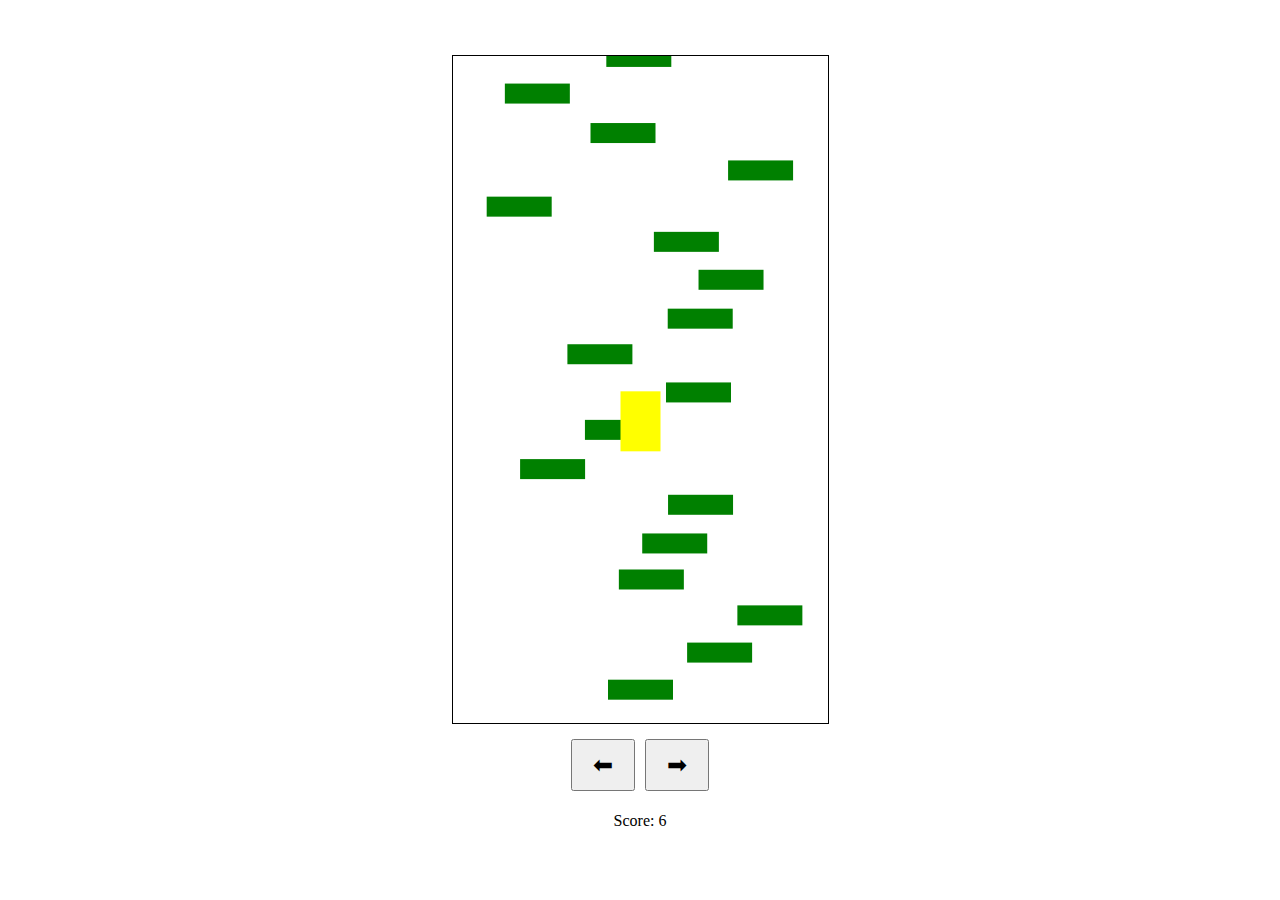
<file: jumpgame/index.html>
<!DOCTYPE html>
<html>
<head>
  <title>Basic Doodle Jump HTML Game</title>
  <meta charset="UTF-8">
  <style>
  html, body {
    height: 100%;
    margin: 0;
    display: flex;
    align-items: center;
    justify-content: center;
    flex-direction: column;
  }

  canvas {
    border: 1px solid black;
  }

  .controls {
    display: flex;
    justify-content: center;
    margin-top: 10px;
  }
  
  .btn {
    font-size: 24px;
    padding: 10px 20px;
    margin: 5px;
    cursor: pointer;
  }
  </style>
</head>
<body>
<canvas width="375" height="667" id="game"></canvas>
<div class="controls">
  <button class="btn" id="left">⬅</button>
  <button class="btn" id="right">➡</button>
</div>
<p>Score: <span id="score">0</span></p>
<script>
const canvas = document.getElementById('game');
const context = canvas.getContext('2d');
const scoreDisplay = document.getElementById('score');

const platformWidth = 65;
const platformHeight = 20;
const platformStart = canvas.height - 50;

const gravity = 0.33;
const drag = 0.3;
const bounceVelocity = -12.5;
let score = 0;
let alertShown = false;
let minPlatformSpace = 15;
let maxPlatformSpace = 20;

let platforms = [{ x: canvas.width / 2 - platformWidth / 2, y: platformStart }];

function random(min, max) {
  return Math.random() * (max - min) + min;
}

let y = platformStart;
while (y > 0) {
  y -= platformHeight + random(minPlatformSpace, maxPlatformSpace);
  platforms.push({ x: random(25, canvas.width - 25 - platformWidth), y });
}

const doodle = { width: 40, height: 60, x: canvas.width / 2 - 20, y: platformStart - 60, dx: 0, dy: 0 };
let playerDir = 0;
let keydown = false;
let prevDoodleY = doodle.y;

function loop() {
  requestAnimationFrame(loop);
  context.clearRect(0, 0, canvas.width, canvas.height);
  doodle.dy += gravity;

  if (doodle.y < canvas.height / 2 && doodle.dy < 0) {
    score += Math.abs(doodle.dy);
    scoreDisplay.textContent = Math.floor(score);
    platforms.forEach(platform => platform.y += -doodle.dy);
    
    // Generate new platforms when the highest one moves into view
    while (platforms[platforms.length - 1].y > 0) {
      platforms.push({
        x: random(25, canvas.width - 25 - platformWidth),
        y: platforms[platforms.length - 1].y - (platformHeight + random(minPlatformSpace, maxPlatformSpace))
      });
    }
  } else {
    doodle.y += doodle.dy;
  }

  if (score >= 50000 && !alertShown) {
    alert("Gefeliciteerd, cache: N 51° 32.901 E005° 41.397");
    alertShown = true;
  }

  if (!keydown) {
    if (playerDir < 0) {
      doodle.dx += drag;
      if (doodle.dx > 0) { doodle.dx = 0; playerDir = 0; }
    } else if (playerDir > 0) {
      doodle.dx -= drag;
      if (doodle.dx < 0) { doodle.dx = 0; playerDir = 0; }
    }
  }

  doodle.x += doodle.dx;
  if (doodle.x + doodle.width < 0) doodle.x = canvas.width;
  else if (doodle.x > canvas.width) doodle.x = -doodle.width;

  context.fillStyle = 'green';
  platforms.forEach(platform => {
    context.fillRect(platform.x, platform.y, platformWidth, platformHeight);
    if (doodle.dy > 0 && prevDoodleY + doodle.height <= platform.y && doodle.x < platform.x + platformWidth && doodle.x + doodle.width > platform.x && doodle.y < platform.y + platformHeight && doodle.y + doodle.height > platform.y) {
      doodle.y = platform.y - doodle.height;
      doodle.dy = bounceVelocity;
    }
  });

  context.fillStyle = 'yellow';
  context.fillRect(doodle.x, doodle.y, doodle.width, doodle.height);
  prevDoodleY = doodle.y;
  platforms = platforms.filter(platform => platform.y < canvas.height);
}

document.addEventListener('keydown', function(e) {
  if (e.which === 37) { keydown = true; playerDir = -1; doodle.dx = -3; }
  else if (e.which === 39) { keydown = true; playerDir = 1; doodle.dx = 3; }
});

document.addEventListener('keyup', function() { keydown = false; });

document.getElementById('left').addEventListener('touchstart', () => { keydown = true; playerDir = -1; doodle.dx = -3; });
document.getElementById('left').addEventListener('touchend', () => { keydown = false; });
document.getElementById('right').addEventListener('touchstart', () => { keydown = true; playerDir = 1; doodle.dx = 3; });
document.getElementById('right').addEventListener('touchend', () => { keydown = false; });

requestAnimationFrame(loop);
</script>
</body>
</html>
</file>
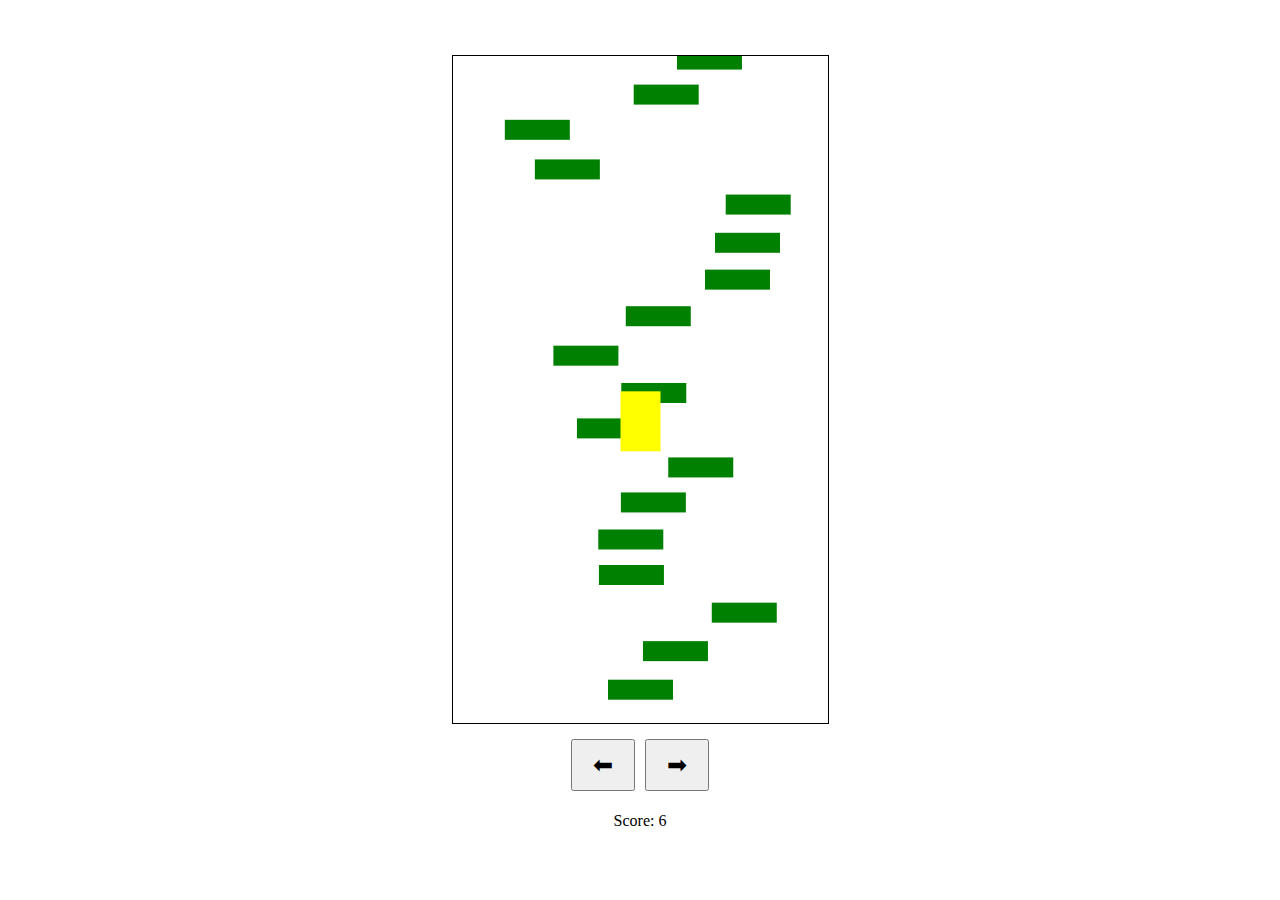
<file: jumpgame/index - Copy (3).html>
<!DOCTYPE html>
<html>
<head>
  <title>Basic Doodle Jump HTML Game</title>
  <meta charset="UTF-8">
  <style>
  html, body {
    height: 100%;
    margin: 0;
    display: flex;
    align-items: center;
    justify-content: center;
    flex-direction: column;
  }

  canvas {
    border: 1px solid black;
  }

  .controls {
    display: flex;
    justify-content: center;
    margin-top: 10px;
  }
  
  .btn {
    font-size: 24px;
    padding: 10px 20px;
    margin: 5px;
    cursor: pointer;
  }
  </style>
</head>
<body>
<canvas width="375" height="667" id="game"></canvas>
<div class="controls">
  <button class="btn" id="left">⬅</button>
  <button class="btn" id="right">➡</button>
</div>
<p>Score: <span id="score">0</span></p>
<script>
const canvas = document.getElementById('game');
const context = canvas.getContext('2d');
const scoreDisplay = document.getElementById('score');

const platformWidth = 65;
const platformHeight = 20;
const platformStart = canvas.height - 50;

const gravity = 0.33;
const drag = 0.3;
const bounceVelocity = -12.5;
let score = 0;
let alertShown = false;
let minPlatformSpace = 15;
let maxPlatformSpace = 20;

let platforms = [{ x: canvas.width / 2 - platformWidth / 2, y: platformStart }];

function random(min, max) {
  return Math.random() * (max - min) + min;
}

let y = platformStart;
while (y > 0) {
  y -= platformHeight + random(minPlatformSpace, maxPlatformSpace);
  platforms.push({ x: random(25, canvas.width - 25 - platformWidth), y });
}

const doodle = { width: 40, height: 60, x: canvas.width / 2 - 20, y: platformStart - 60, dx: 0, dy: 0 };
let playerDir = 0;
let keydown = false;
let prevDoodleY = doodle.y;

function loop() {
  requestAnimationFrame(loop);
  context.clearRect(0, 0, canvas.width, canvas.height);
  doodle.dy += gravity;

  if (doodle.y < canvas.height / 2 && doodle.dy < 0) {
    score += Math.abs(doodle.dy);
    scoreDisplay.textContent = Math.floor(score);
    platforms.forEach(platform => platform.y += -doodle.dy);
    
    // Reduce platform generation frequency as the score increases
    let platformReductionFactor = Math.max(1, Math.floor(score / 1000));
    if (Math.random() < 1 / platformReductionFactor) {
      platforms.push({
        x: random(25, canvas.width - 25 - platformWidth),
        y: platforms[platforms.length - 1].y - (platformHeight + random(minPlatformSpace, maxPlatformSpace))
      });
    }
  } else {
    doodle.y += doodle.dy;
  }

  if (score >= 50000 && !alertShown) {
    alert("Gefeliciteerd, cache: N 51° 32.901 E005° 41.397");
    alertShown = true;
  }

  if (!keydown) {
    if (playerDir < 0) {
      doodle.dx += drag;
      if (doodle.dx > 0) { doodle.dx = 0; playerDir = 0; }
    } else if (playerDir > 0) {
      doodle.dx -= drag;
      if (doodle.dx < 0) { doodle.dx = 0; playerDir = 0; }
    }
  }

  doodle.x += doodle.dx;
  if (doodle.x + doodle.width < 0) doodle.x = canvas.width;
  else if (doodle.x > canvas.width) doodle.x = -doodle.width;

  context.fillStyle = 'green';
  platforms.forEach(platform => {
    context.fillRect(platform.x, platform.y, platformWidth, platformHeight);
    if (doodle.dy > 0 && prevDoodleY + doodle.height <= platform.y && doodle.x < platform.x + platformWidth && doodle.x + doodle.width > platform.x && doodle.y < platform.y + platformHeight && doodle.y + doodle.height > platform.y) {
      doodle.y = platform.y - doodle.height;
      doodle.dy = bounceVelocity;
    }
  });

  context.fillStyle = 'yellow';
  context.fillRect(doodle.x, doodle.y, doodle.width, doodle.height);
  prevDoodleY = doodle.y;
  platforms = platforms.filter(platform => platform.y < canvas.height);
}

document.addEventListener('keydown', function(e) {
  if (e.which === 37) { keydown = true; playerDir = -1; doodle.dx = -3; }
  else if (e.which === 39) { keydown = true; playerDir = 1; doodle.dx = 3; }
});

document.addEventListener('keyup', function() { keydown = false; });

document.getElementById('left').addEventListener('touchstart', () => { keydown = true; playerDir = -1; doodle.dx = -3; });
document.getElementById('left').addEventListener('touchend', () => { keydown = false; });
document.getElementById('right').addEventListener('touchstart', () => { keydown = true; playerDir = 1; doodle.dx = 3; });
document.getElementById('right').addEventListener('touchend', () => { keydown = false; });

requestAnimationFrame(loop);
</script>
</body>
</html>
</file>
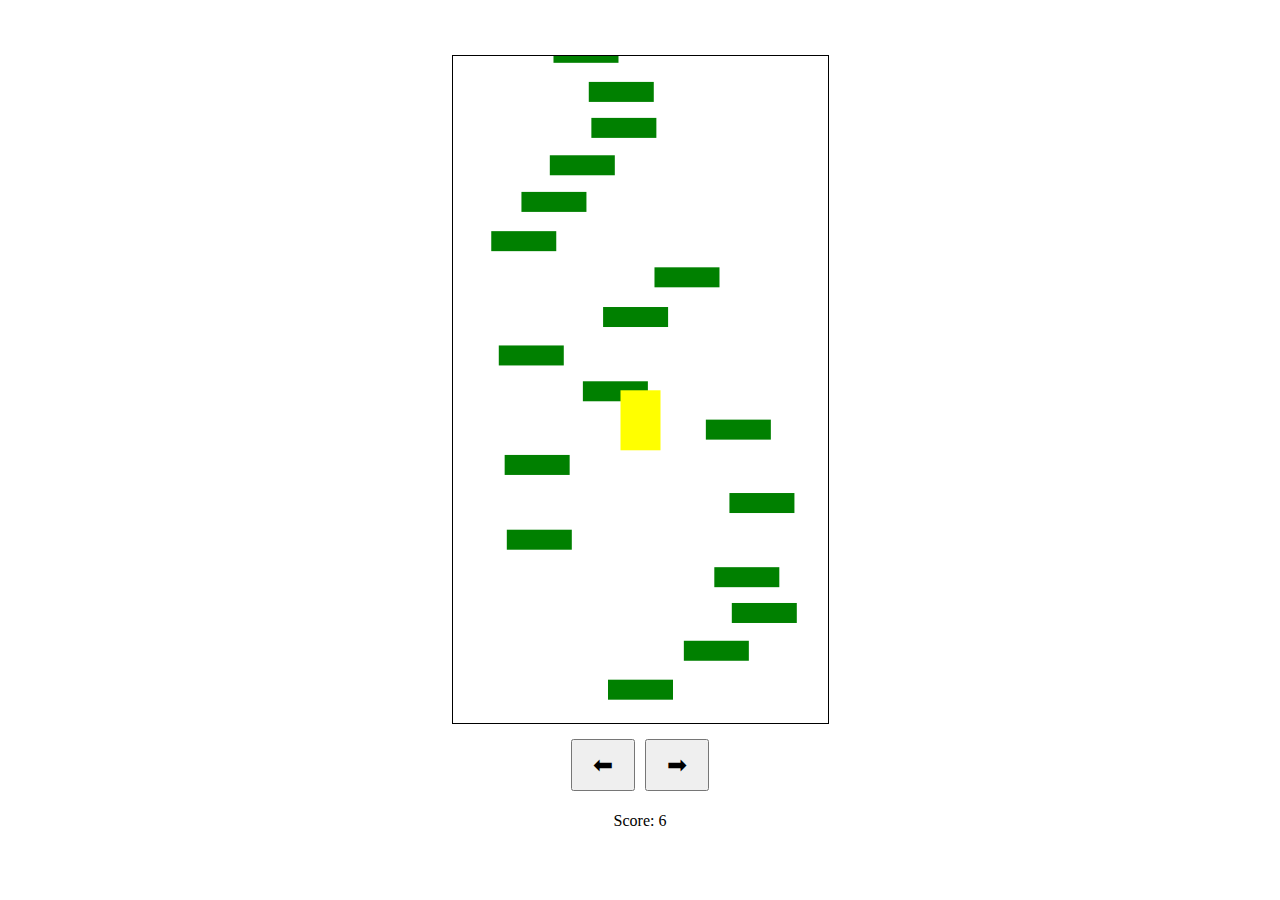
<file: jumpgame/index - Copy.html>
<!DOCTYPE html>
<html>
<head>
  <title>Basic Doodle Jump HTML Game</title>
  <meta charset="UTF-8">
  <style>
  html, body {
    height: 100%;
    margin: 0;
    display: flex;
    align-items: center;
    justify-content: center;
    flex-direction: column;
  }

  canvas {
    border: 1px solid black;
  }

  .controls {
    display: flex;
    justify-content: center;
    margin-top: 10px;
  }
  
  .btn {
    font-size: 24px;
    padding: 10px 20px;
    margin: 5px;
    cursor: pointer;
  }
  </style>
</head>
<body>
<canvas width="375" height="667" id="game"></canvas>
<div class="controls">
  <button class="btn" id="left">⬅</button>
  <button class="btn" id="right">➡</button>
</div>
<p>Score: <span id="score">0</span></p>
<script>
const canvas = document.getElementById('game');
const context = canvas.getContext('2d');
const scoreDisplay = document.getElementById('score');

const platformWidth = 65;
const platformHeight = 20;
const platformStart = canvas.height - 50;

const gravity = 0.33;
const drag = 0.3;
const bounceVelocity = -12.5;
let score = 0;
let minPlatformSpace = 15;
let maxPlatformSpace = 20;

let platforms = [{ x: canvas.width / 2 - platformWidth / 2, y: platformStart }];

function random(min, max) {
  return Math.random() * (max - min) + min;
}

let y = platformStart;
while (y > 0) {
  y -= platformHeight + random(minPlatformSpace, maxPlatformSpace);
  let x;
  do {
    x = random(25, canvas.width - 25 - platformWidth);
  } while (y > canvas.height / 2 && x > canvas.width / 2 - platformWidth * 1.5 && x < canvas.width / 2 + platformWidth / 2);
  platforms.push({ x, y });
}

const doodle = { width: 40, height: 60, x: canvas.width / 2 - 20, y: platformStart - 60, dx: 0, dy: 0 };
let playerDir = 0;
let keydown = false;
let prevDoodleY = doodle.y;

function loop() {
  requestAnimationFrame(loop);
  context.clearRect(0, 0, canvas.width, canvas.height);
  doodle.dy += gravity;

  if (doodle.y < canvas.height / 2 && doodle.dy < 0) {
    score += Math.abs(doodle.dy);
    scoreDisplay.textContent = Math.floor(score);
    platforms.forEach(platform => platform.y += -doodle.dy);
    while (platforms[platforms.length - 1].y > 0) {
      platforms.push({ x: random(25, canvas.width - 25 - platformWidth), y: platforms[platforms.length - 1].y - (platformHeight + random(minPlatformSpace, maxPlatformSpace)) });
      minPlatformSpace += 0.5;
      maxPlatformSpace += 0.5;
      maxPlatformSpace = Math.min(maxPlatformSpace, canvas.height / 2);
    }
  } else {
    doodle.y += doodle.dy;
  }

  if (!keydown) {
    if (playerDir < 0) {
      doodle.dx += drag;
      if (doodle.dx > 0) { doodle.dx = 0; playerDir = 0; }
    } else if (playerDir > 0) {
      doodle.dx -= drag;
      if (doodle.dx < 0) { doodle.dx = 0; playerDir = 0; }
    }
  }

  doodle.x += doodle.dx;
  if (doodle.x + doodle.width < 0) doodle.x = canvas.width;
  else if (doodle.x > canvas.width) doodle.x = -doodle.width;

  context.fillStyle = 'green';
  platforms.forEach(platform => {
    context.fillRect(platform.x, platform.y, platformWidth, platformHeight);
    if (doodle.dy > 0 && prevDoodleY + doodle.height <= platform.y && doodle.x < platform.x + platformWidth && doodle.x + doodle.width > platform.x && doodle.y < platform.y + platformHeight && doodle.y + doodle.height > platform.y) {
      doodle.y = platform.y - doodle.height;
      doodle.dy = bounceVelocity;
    }
  });

  context.fillStyle = 'yellow';
  context.fillRect(doodle.x, doodle.y, doodle.width, doodle.height);
  prevDoodleY = doodle.y;
  platforms = platforms.filter(platform => platform.y < canvas.height);
}

document.addEventListener('keydown', function(e) {
  if (e.which === 37) { keydown = true; playerDir = -1; doodle.dx = -3; }
  else if (e.which === 39) { keydown = true; playerDir = 1; doodle.dx = 3; }
});

document.addEventListener('keyup', function() { keydown = false; });

document.getElementById('left').addEventListener('touchstart', () => { keydown = true; playerDir = -1; doodle.dx = -3; });
document.getElementById('left').addEventListener('touchend', () => { keydown = false; });
document.getElementById('right').addEventListener('touchstart', () => { keydown = true; playerDir = 1; doodle.dx = 3; });
document.getElementById('right').addEventListener('touchend', () => { keydown = false; });

requestAnimationFrame(loop);
</script>
</body>
</html>
</file>
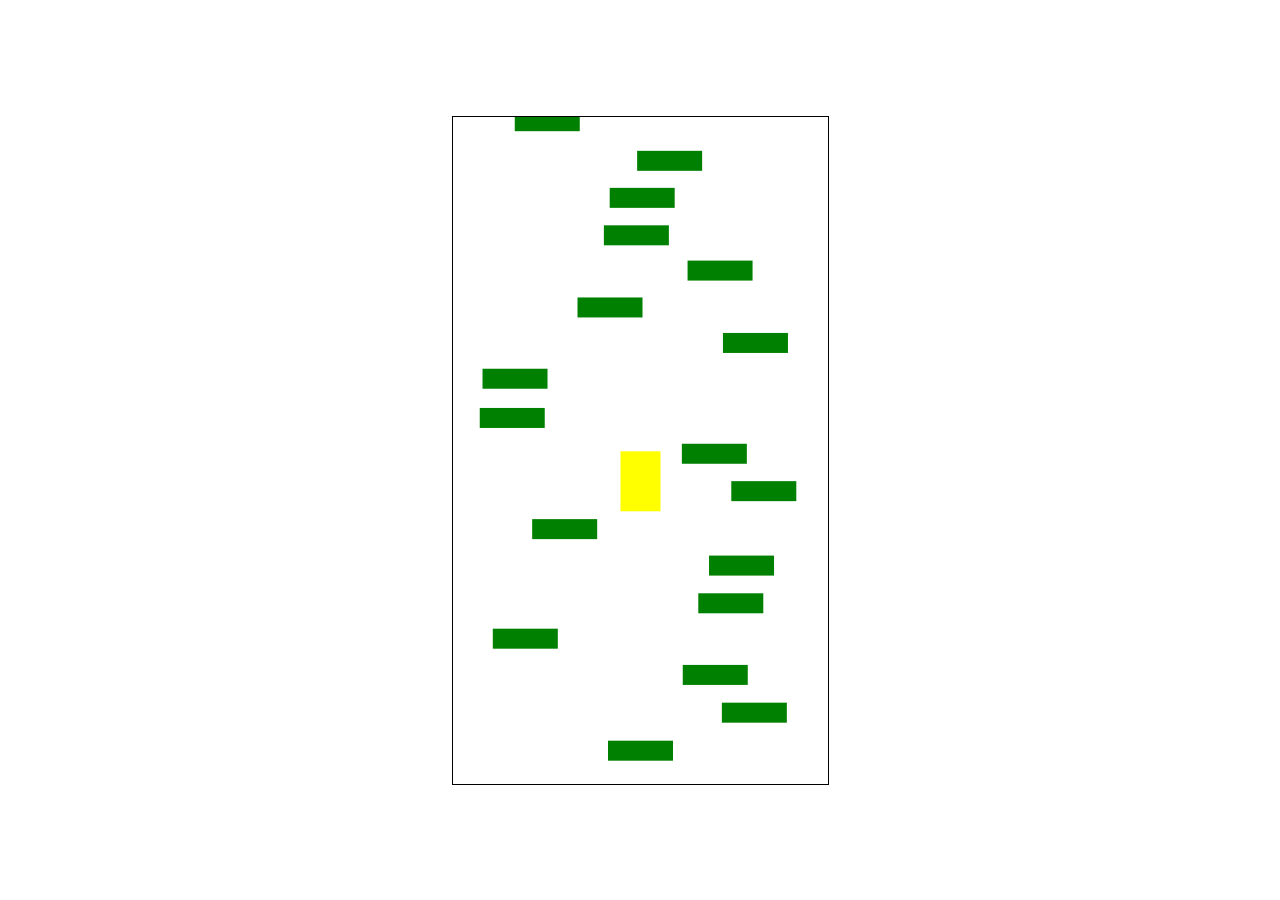
<file: jumpgame/jump.html>
<!DOCTYPE html>
<html>
<head>
  <title>Basic Doodle Jump HTML Game</title>
  <meta charset="UTF-8">
  <style>
  html, body {
    height: 100%;
    margin: 0;
  }

  body {
    display: flex;
    align-items: center;
    justify-content: center;
  }

  canvas {
    border: 1px solid black;
  }
  </style>
</head>
<body>
<canvas width="375" height="667" id="game"></canvas>
<script>
const canvas = document.getElementById('game');
const context = canvas.getContext('2d');

// width and height of each platform and where platforms start
const platformWidth = 65;
const platformHeight = 20;
const platformStart = canvas.height - 50;

// player physics
const gravity = 0.33;
const drag = 0.3;
const bounceVelocity = -12.5;

// minimum and maximum vertical space between each platform
let minPlatformSpace = 15;
let maxPlatformSpace = 20;

// information about each platform. the first platform starts in the
// bottom middle of the screen
let platforms = [{
  x: canvas.width / 2 - platformWidth / 2,
  y: platformStart
}];

// get a random number between the min (inclusive) and max (exclusive)
function random(min, max) {
  return Math.random() * (max - min) + min;
}

// fill the initial screen with platforms
let y = platformStart;
while (y > 0) {
  // the next platform can be placed above the previous one with a space
  // somewhere between the min and max space
  y -= platformHeight + random(minPlatformSpace, maxPlatformSpace);

  // a platform can be placed anywhere 25px from the left edge of the canvas
  // and 25px from the right edge of the canvas (taking into account platform
  // width).
  // however the first few platforms cannot be placed in the center so
  // that the player will bounce up and down without going up the screen
  // until they are ready to move
  let x;
  do {
    x = random(25, canvas.width - 25 - platformWidth);
  } while (
    y > canvas.height / 2 &&
    x > canvas.width / 2 - platformWidth * 1.5 &&
    x < canvas.width / 2 + platformWidth / 2
  );

  platforms.push({ x, y });
}

// the doodle jumper
const doodle = {
  width: 40,
  height: 60,
  x: canvas.width / 2 - 20,
  y: platformStart - 60,

  // velocity
  dx: 0,
  dy: 0
};

// keep track of player direction and actions
let playerDir = 0;
let keydown = false;
let prevDoodleY = doodle.y;

// game loop
function loop() {
  requestAnimationFrame(loop);
  context.clearRect(0,0,canvas.width,canvas.height);

  // apply gravity to doodle
  doodle.dy += gravity;

  // if doodle reaches the middle of the screen, move the platforms down
  // instead of doodle up to make it look like doodle is going up
  if (doodle.y < canvas.height / 2 && doodle.dy < 0) {
    platforms.forEach(function(platform) {
      platform.y += -doodle.dy;
    });

    // add more platforms to the top of the screen as doodle moves up
    while (platforms[platforms.length - 1].y > 0) {
      platforms.push({
        x: random(25, canvas.width - 25 - platformWidth),
        y: platforms[platforms.length - 1].y - (platformHeight + random(minPlatformSpace, maxPlatformSpace))
      })

      // add a bit to the min/max platform space as the player goes up
      minPlatformSpace += 0.5;
      maxPlatformSpace += 0.5;

      // cap max space
      maxPlatformSpace = Math.min(maxPlatformSpace, canvas.height / 2);
    }
  }
  else {
    doodle.y += doodle.dy;
  }

  // only apply drag to horizontal movement if key is not pressed
  if (!keydown) {
    if (playerDir < 0) {
      doodle.dx += drag;

      // don't let dx go above 0
      if (doodle.dx > 0) {
        doodle.dx = 0;
        playerDir = 0;
      }
    }
    else if (playerDir > 0) {
      doodle.dx -= drag;

      if (doodle.dx < 0) {
        doodle.dx = 0;
        playerDir = 0;
      }
    }
  }

  doodle.x += doodle.dx;

  // make doodle wrap the screen
  if (doodle.x + doodle.width < 0) {
    doodle.x = canvas.width;
  }
  else if (doodle.x > canvas.width) {
    doodle.x = -doodle.width;
  }

  // draw platforms
  context.fillStyle = 'green';
  platforms.forEach(function(platform) {
    context.fillRect(platform.x, platform.y, platformWidth, platformHeight);

    // make doodle jump if it collides with a platform from above
    if (
      // doodle is falling
      doodle.dy > 0 &&

      // doodle was previous above the platform
      prevDoodleY + doodle.height <= platform.y &&

      // doodle collides with platform
      // (Axis Aligned Bounding Box [AABB] collision check)
      doodle.x < platform.x + platformWidth &&
      doodle.x + doodle.width > platform.x &&
      doodle.y < platform.y + platformHeight &&
      doodle.y + doodle.height > platform.y
    ) {
      // reset doodle position so it's on top of the platform
      doodle.y = platform.y - doodle.height;
      doodle.dy = bounceVelocity;
    }
  });

  // draw doodle
  context.fillStyle = 'yellow';
  context.fillRect(doodle.x, doodle.y, doodle.width, doodle.height);

  prevDoodleY = doodle.y;

  // remove any platforms that have gone offscreen
  platforms = platforms.filter(function(platform) {
    return platform.y < canvas.height;
  })
}

// listen to keyboard events to move doodle
document.addEventListener('keydown', function(e) {
  // left arrow key
  if (e.which === 37) {
    keydown = true;
    playerDir = -1;
    doodle.dx = -3;

  }
  // right arrow key
  else if (e.which === 39) {
    keydown = true;
    playerDir = 1;
    doodle.dx = 3;
  }
});

document.addEventListener('keyup', function(e) {
  keydown = false;
});

// start the game
requestAnimationFrame(loop);
</script>
</body>
</html>
</file>
